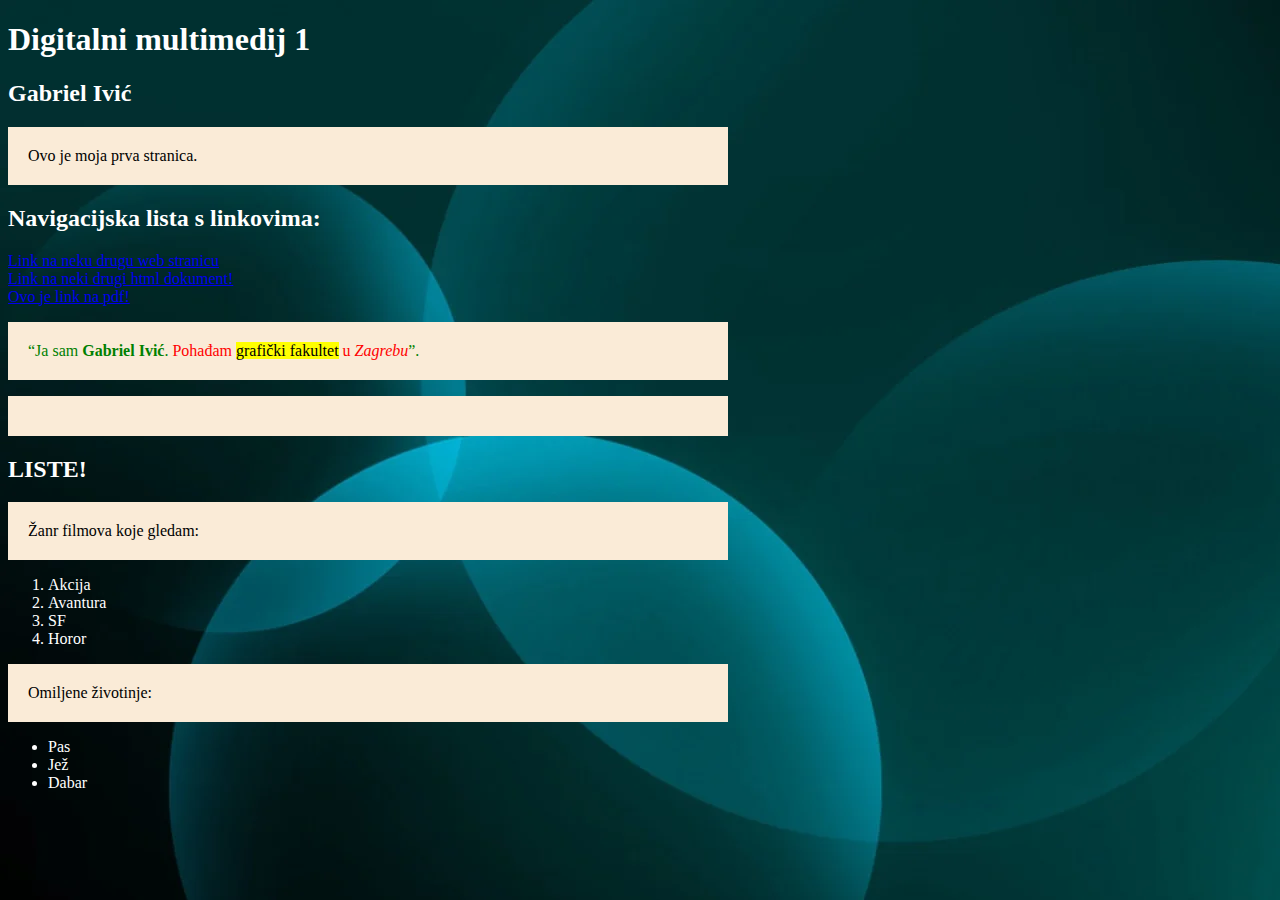
<file: index.html>
<!DOCTYPE html>
<html>
<head>
    <title>Moj html dokument</title>
    <link rel="stylesheet" href="Stil.css"/>
</head>
<body>
     <h1 style="color:white;">Digitalni multimedij 1</h1>
     <h2 style="color:white;">Gabriel Ivić</h2>
     <p>Ovo je moja prva stranica.</p>
     <h2 style="color:white;">Navigacijska lista s linkovima:</h2>
	<nav>
	<a href="https://pipi.com.hr/">Link na neku drugu web stranicu</a></br>
	<a href="Za web 1.html">Link na neki drugi html dokument!</a> </br>
	<a href="Slike i videi/7.pdf">Ovo je link na pdf!</a>
	</nav>
    <p style="color:green;"><q>Ja sam <b>Gabriel Ivić</b>.<span style="color:red;"> Pohađam <mark>grafički fakultet</mark> u <i>Zagrebu</i></q>.
	<p><h2 style="color:white;">LISTE!</h2>
	<p>Žanr filmova koje gledam:</p>
	<ol>
		<li style="color:white;">Akcija</li>
		<li style="color:white;">Avantura</li>
		<li style="color:white;">SF</li>
		<li style="color:white;">Horor</li>
	</ol>
	<p>Omiljene životinje:</p>
	<ul>
		<li style="color:white;">Pas</li>
		<li style="color:white;">Jež</li>
		<li style="color:white;">Dabar</li>
	</ul>
</body>
</html>
</file>
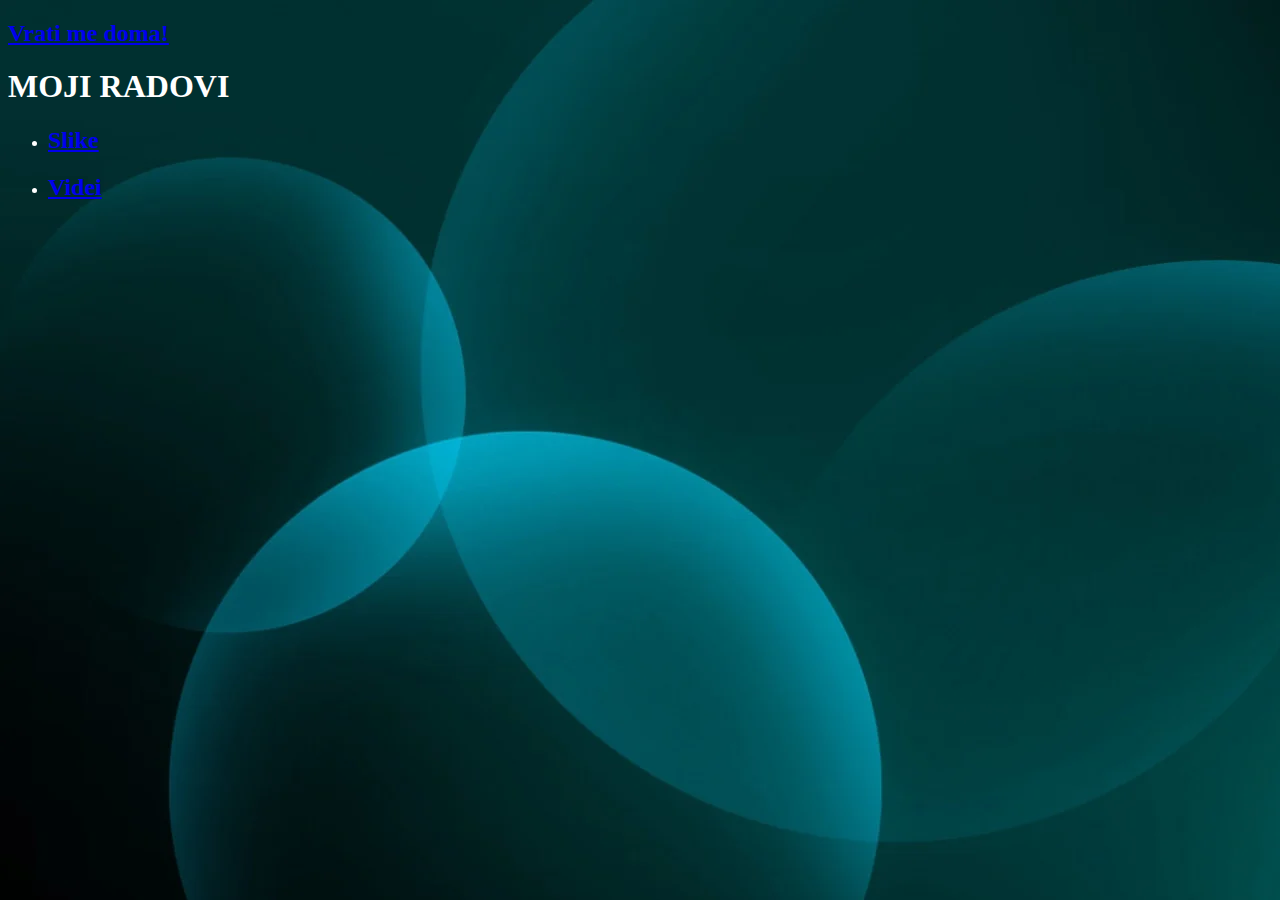
<file: Za web 1.html>
<!DOCTYPE html>
<html>
<head>
<title>Za moj web</title>
	<link rel="stylesheet" href="Stil.css"/>
</head>
<body></h1>
	<h2><a href="index.html">Vrati me doma!</a></h2>
	<h1 style="color:white;">MOJI RADOVI</h1>
	<ul>
	<li style="color:white;"><h2><a href="Za web slike.html">Slike</li></h2>
	<li style="color:white;"><h2><a href="Za web videi.html">Videi</li></h2>
	</ul>
	
</body>
</html>
</file>
<file: Stil.css>
@charset "utf-8";
/*CSS Document */
p{
	font-size: 16px;
	line-height: 18px;
	width: 680px;
	background-color: antiquewhite;
	padding: 20px;
}
body {
    background-image: url("Slike i videi/5.webp");
	background-repeat:no-repeat;
	background-size:full;
}
</file>
